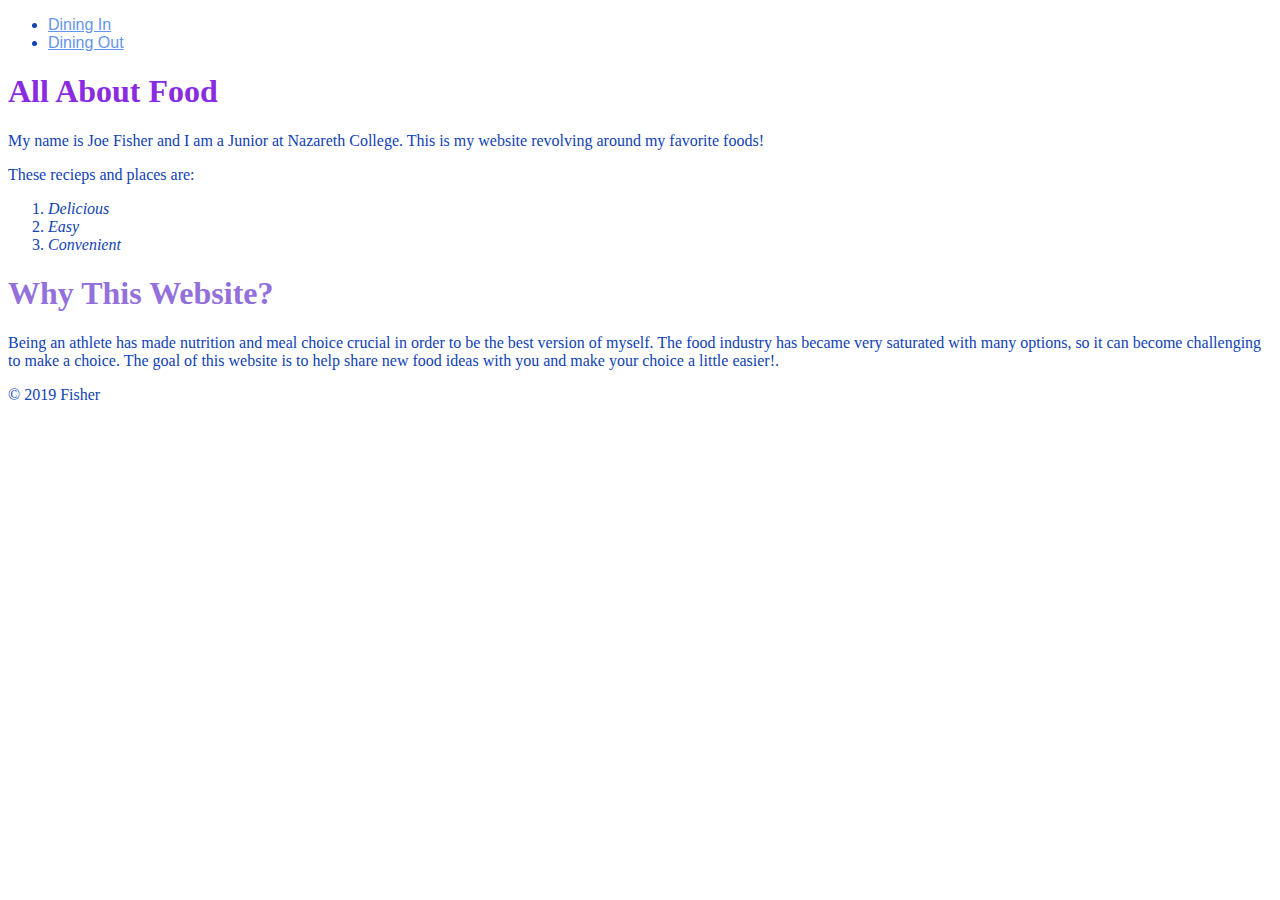
<file: index.html>
<!DOCTYPE html>
<html lang="en">
    
    <head>
        <meta charset="utf-8">
        <title>All About Food</title>
        <link rel="stylesheet" type="text/css" href="css/styles.css">
        
         <style>
            a { 
                font-family: sans-serif;
                color: cornflowerblue
            }
        </style>
        
    </head>
    
    <body>
        <header>
            <nav>
                <ul>
                    <li><a href="diningin.html">Dining In</a></li>
                    <li><a href="diningout.html">Dining Out</a></li>
                </ul>
            </nav> 
        </header>
             
        <main>   
            <h1 style="color: blueviolet">All About Food</h1>
            
            <p>My name is Joe Fisher and I am a Junior at Nazareth College. This is my website revolving around my favorite foods!</p>
        
            <p>These recieps and places are:</p>
            <ol>
                <li><em>Delicious</em></li>
                <li><em>Easy</em></li>
                <li><em>Convenient</em></li>
            </ol>
        
            <h1 style="color: mediumpurple">Why This Website?</h1>
        
            <p>Being an athlete has made nutrition and meal choice crucial in order to be the best version of myself. The food industry has became very saturated with many options, so it can become challenging to make a choice. The goal of this website is to help share new food ideas with you and make your choice a little easier!.</p>
            
        </main> 
        
        <footer> 
            <p>&copy; 2019 Fisher</p>
        </footer>
    </body>
</html>
</file>
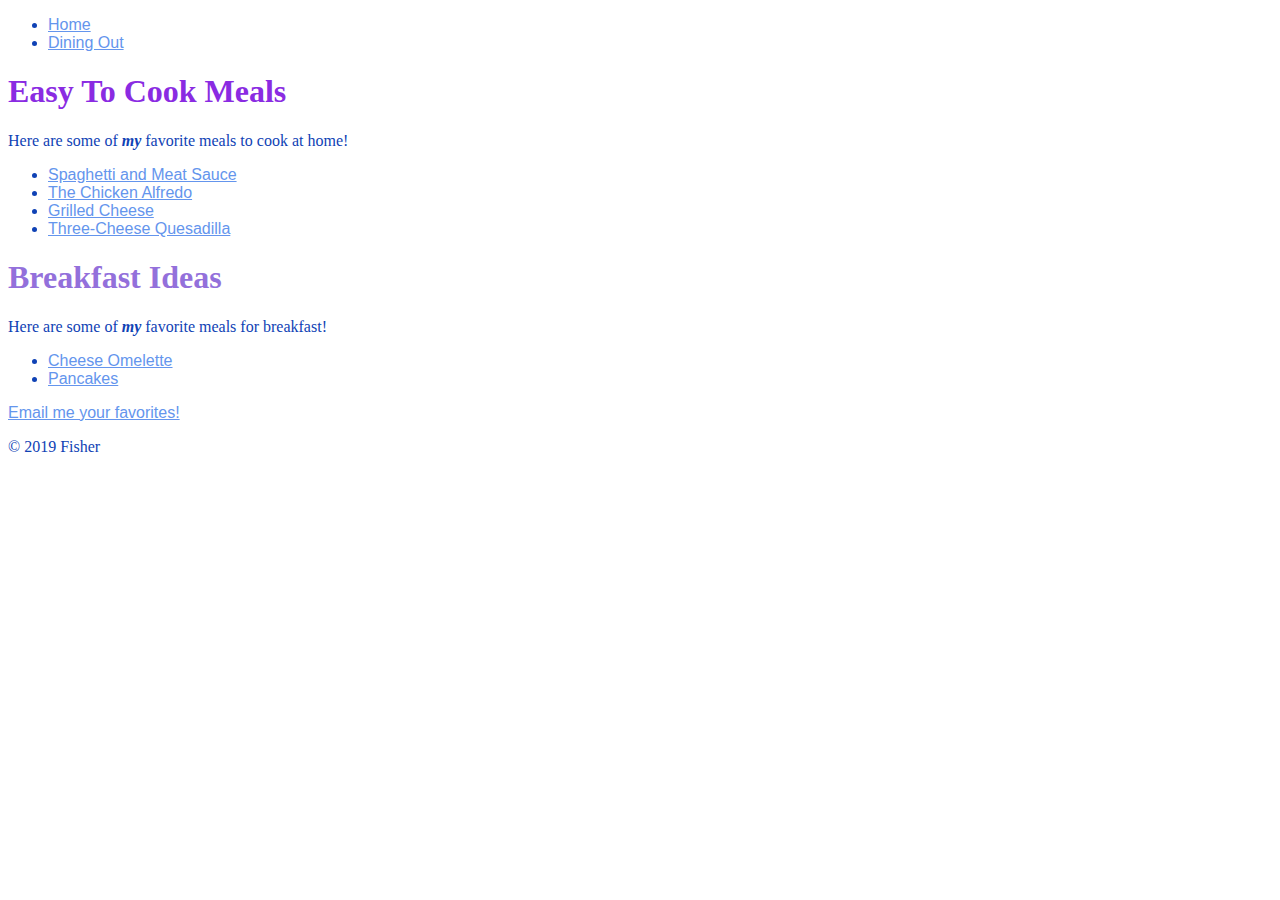
<file: diningin.html>
<!DOCTYPE html>
<html lang="en">
    
    <head>
        <meta charset="utf-8">
        <title>Dining In</title>
        <link rel="stylesheet" type="text/css" href="css/styles.css">
        
        <style>
            a { 
                font-family: sans-serif;
                color: cornflowerblue
            }
        </style>
        
    </head>
    
    <body>
        <header>
            <nav>
                <ul>
                    <li><a href="index.html">Home</a></li>
                    <li><a href="diningout.html">Dining Out</a></li>
                </ul>
            </nav> 
        </header>
        
        
        <main>   
            <h1 style="color: blueviolet" >Easy To Cook Meals</h1>
            
            <p style="font-family: cursive" >Here are some of <em><strong>my</strong></em> favorite meals to cook at home!</p>
            <ul>
                <li> <a href="https://thecozycook.com/instant-pot-spaghetti-and-meat-sauce/" target="_blank">Spaghetti and Meat Sauce</a></li>
                <li> <a href="https://www.meatloafandmelodrama.com/instant-pot-chicken-alfredo/" target="_blank">The Chicken Alfredo</a></li>
                <li> <a href="https://www.foodnetwork.com/recipes/jeff-mauro/classic-american-grilled-cheese-recipe-2124785" target="_blank">Grilled Cheese</a></li>
                <li> <a href="https://www.tasteofhome.com/recipes/three-cheese-quesadillas/" target="_blank">Three-Cheese Quesadilla</a></li>
            </ul>
        
            <h1 style="color: mediumpurple">Breakfast Ideas</h1>
            
            <p style="font-family: cursive">Here are some of <em><strong>my</strong></em> favorite meals for breakfast!</p>
            <ul>
                <li> <a href="https://www.jamieoliver.com/recipes/eggs-recipes/simple-cheese-omelette/" target="_blank">Cheese Omelette</a></li>
                <li> <a href="https://www.tasteofhome.com/recipes/fluffy-pancakes/" target="_blank">Pancakes</a></li>
            </ul>
        
            
            <p><a href="mailto:jfisher4@mail.naz.edu">Email me your favorites!</a></p>
        </main> 
        
        <footer> 
            <p>&copy; 2019 Fisher</p>
        </footer>
    </body>
</html>
</file>
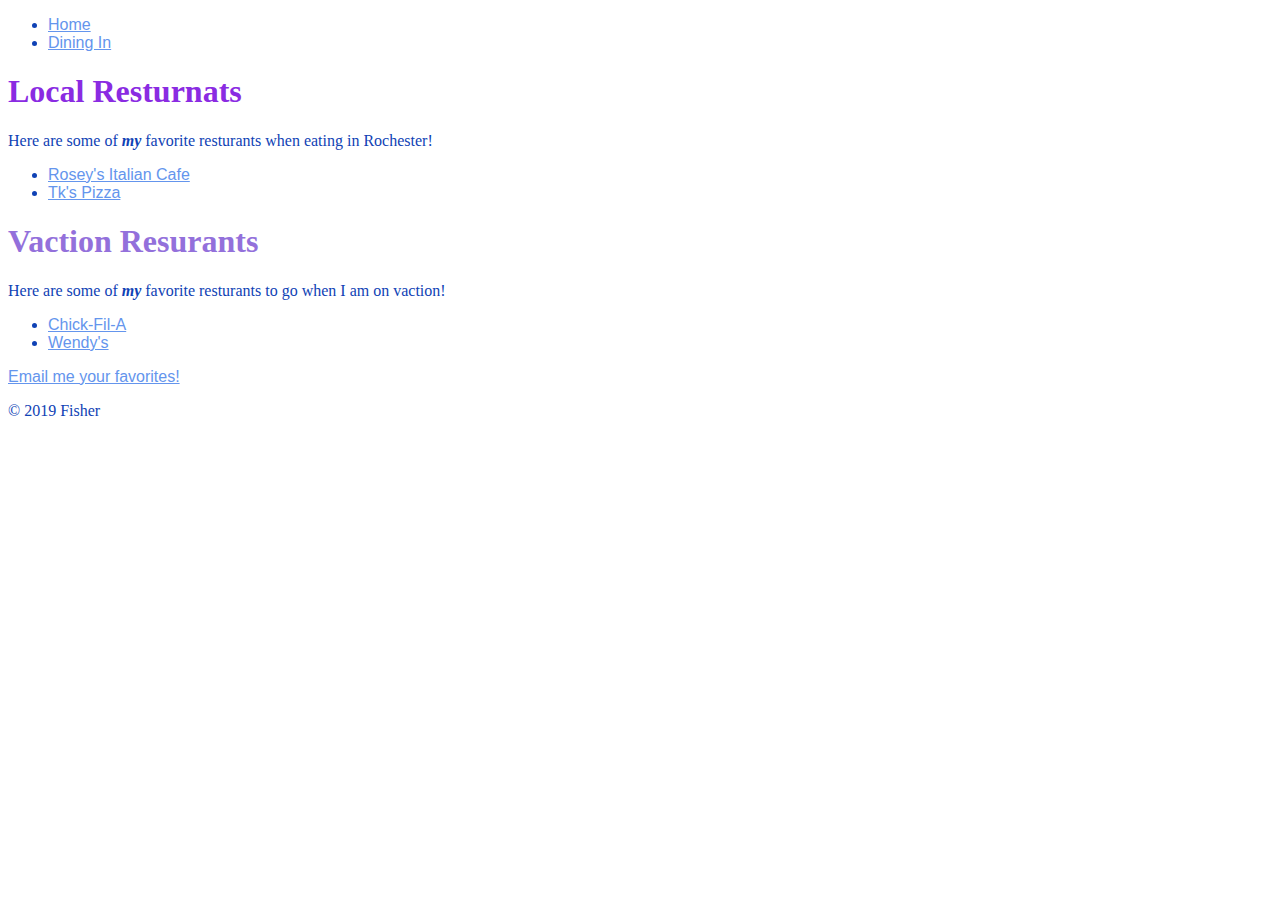
<file: diningout.html>
<!DOCTYPE html>
<html lang="en">
    
    <head>
        <meta charset="utf-8">
        <title>Dining Out</title>
        <link rel="stylesheet" type="text/css" href="css/styles.css">
        
        <style>
            a { 
                font-family: sans-serif;
                color: cornflowerblue
            }
        </style>
        
    </head>
    
    <body>
        <header>
            <nav>
                <ul>
                    <li><a href="index.html">Home</a></li>   
                    <li><a href="diningin.html">Dining In</a></li>
                </ul>
            </nav> 
        </header>
        
        
        <main>   
            <h1 style="color: blueviolet" >Local Resturnats</h1>
            
            <p style="font-family: cursive" >Here are some of <em><strong>my</strong></em> favorite resturants when eating in Rochester!</p>
            <ul>
                <li> <a href="https://www.roseysitaliancafe.com/menus" target="_blank">Rosey's Italian Cafe</a></li>
                <li> <a href="http://www.tkspizzeria.com/" target="_blank">Tk's Pizza</a></li>
            </ul>
        
            <h1 style="color: mediumpurple">Vaction Resurants</h1>
            
            <p style="font-family: cursive">Here are some of <em><strong>my</strong></em> favorite resturants to go when I am on vaction!</p>
            
            <ul>
                <li> <a href="https://www.chick-fil-a.com/" target="_blank">Chick-Fil-A</a></li>
                <li> <a href="https://menu.wendys.com/en_US/categories/" target="_blank">Wendy's</a></li>
            </ul>
        
            <p><a href="mailto:jfisher4@mail.naz.edu">Email me your favorites!</a></p>
            
        </main> 
        
        <footer> 
            <p>&copy; 2019 Fisher</p>
        </footer>
    </body>
</html>
</file>
<file: css/styles.css>
html{
    color: rgb(15, 66, 181)
} 

a { 
                font-family: sans-serif;
            }
</file>
